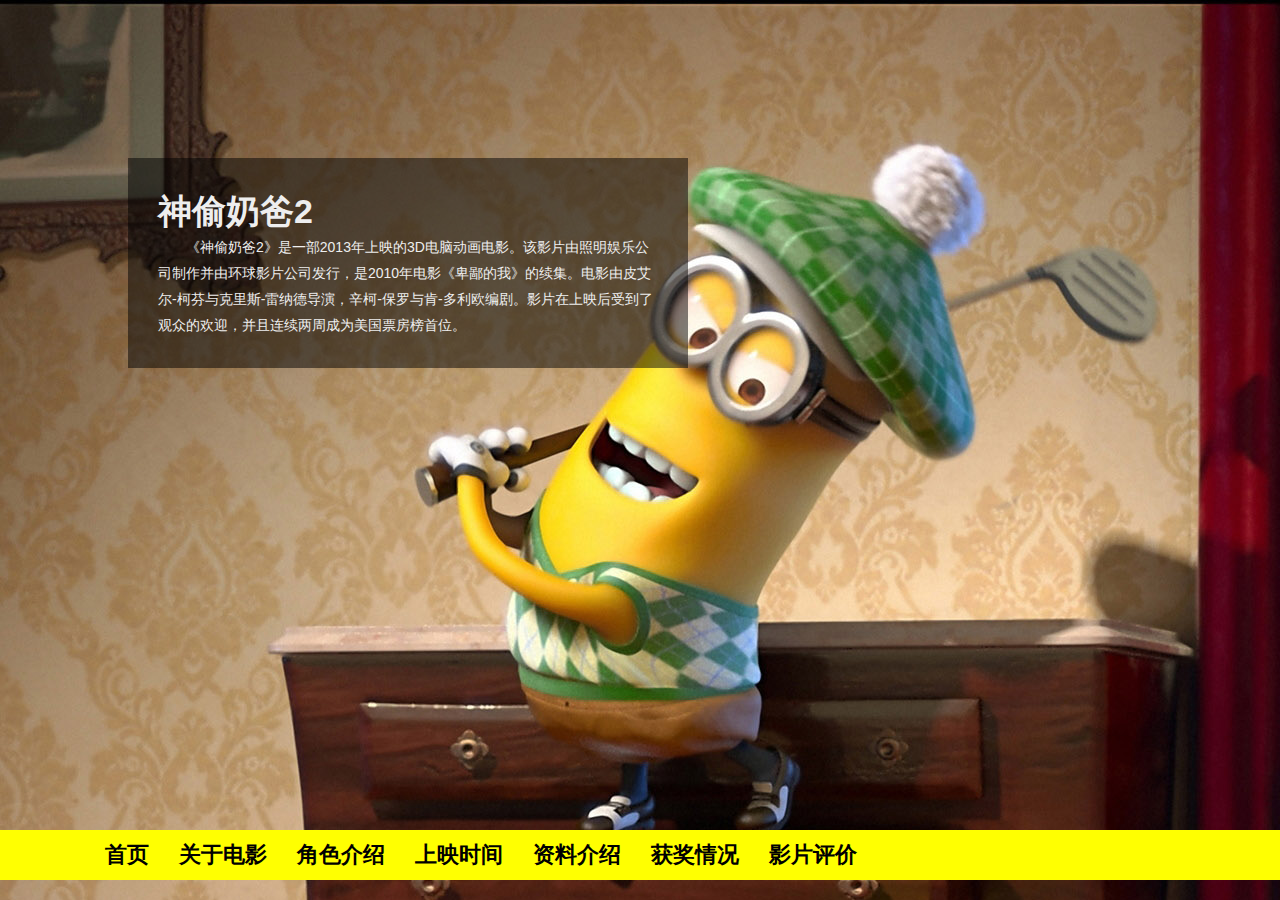
<file: index.html>
<!DOCTYPE html PUBLIC "-//W3C//DTD XHTML 1.0 Transitional//EN" "http://www.w3.org/TR/xhtml1/DTD/xhtml1-transitional.dtd">
<html xmlns="http://www.w3.org/1999/xhtml">
<head>
<meta http-equiv="Content-Type" content="text/html; charset=utf-8" />
<title>神偷奶爸</title>
<link href="css/css.css" type=text/css rel=stylesheet>
</head>
<body style="background:url(images/bj1.jpg) top center no-repeat;">
<div class="main">
  <div class="index_con">
    <h2>神偷奶爸2</h2>
    <p>《神偷奶爸2》是一部2013年上映的3D电脑动画电影。该影片由照明娱乐公司制作并由环球影片公司发行，是2010年电影《卑鄙的我》的续集。电影由皮艾尔-柯芬与克里斯-雷纳德导演，辛柯-保罗与肯-多利欧编剧。影片在上映后受到了观众的欢迎，并且连续两周成为美国票房榜首位。</p>
    <p></p>
    <p></p>
    <p></p>
  </div>
</div>
<div class="clear"></div>
<!-----------------end main-------------------->
<div class="nav">
  <ul>
    <li><a href="index.html">首页</a> </li>
    <li><a href="about.html">关于电影</a> </li>
    <li><a href="jieshao.html">角色介绍 </a> </li>
    <li><a href="shangying.html">上映时间 </a></li>
    <li><a href="ziliao.html">资料介绍 </a></li>
    <li><a href="huojiang.html">获奖情况 </a></li>
    <li><a href="pingjia.html">影片评价 </a></li>
  
  </ul>
</div>
<!-----------------end nav--------------------->
<div class="clear"></div>
</body>
</html>
</file>
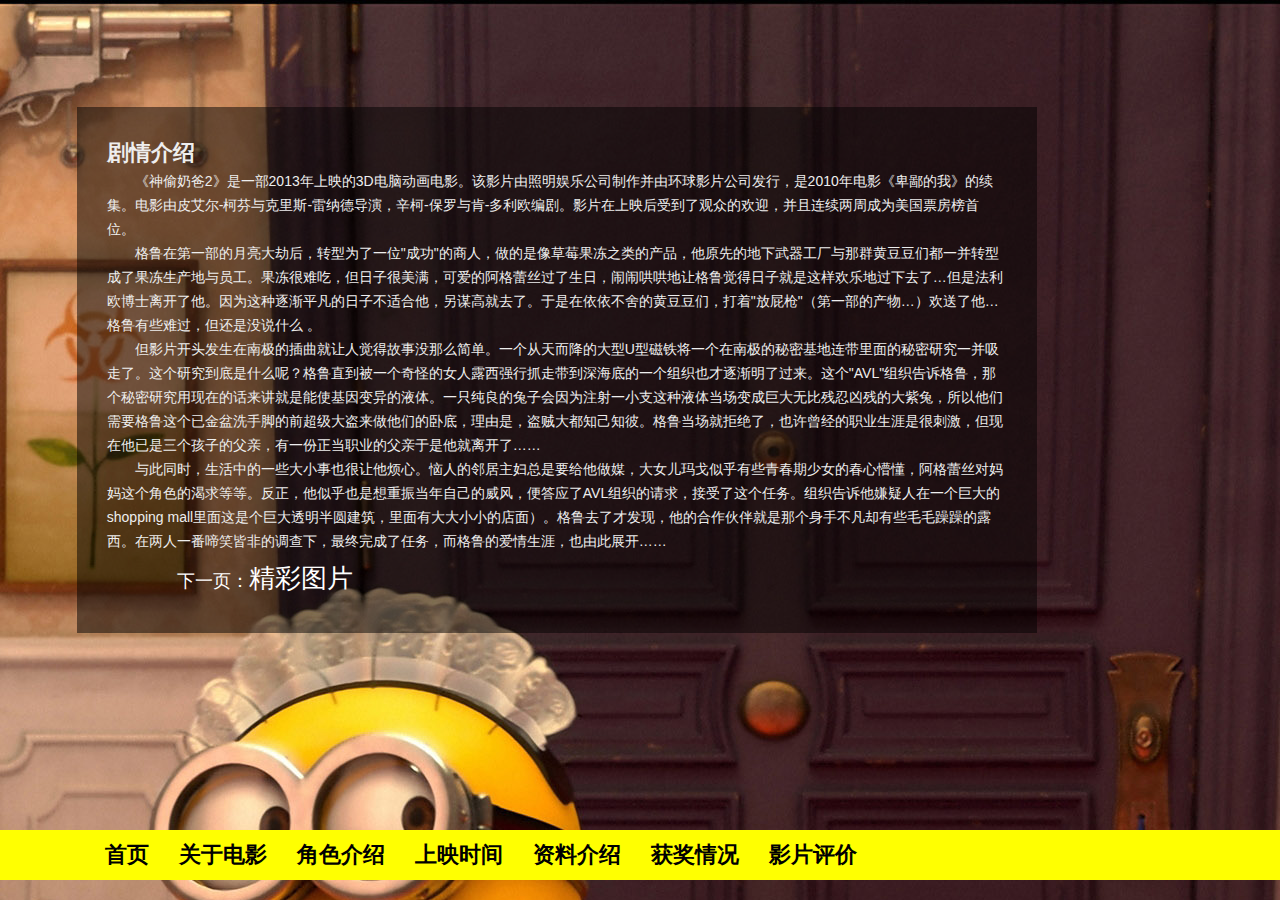
<file: about.html>
<!DOCTYPE html PUBLIC "-//W3C//DTD XHTML 1.0 Transitional//EN" "http://www.w3.org/TR/xhtml1/DTD/xhtml1-transitional.dtd">
<html xmlns="http://www.w3.org/1999/xhtml">
<head>
<meta http-equiv="Content-Type" content="text/html; charset=utf-8"  />
<title>神偷奶爸</title>
<link href="css/css.css" type=text/css rel=stylesheet>
</head>
<body style="background:url(images/bj2.jpg) top center no-repeat;">
<div class="main">
  <div class="jieshao_con">
    <h2>剧情介绍</h2>
    <p>《神偷奶爸2》是一部2013年上映的3D电脑动画电影。该影片由照明娱乐公司制作并由环球影片公司发行，是2010年电影《卑鄙的我》的续集。电影由皮艾尔-柯芬与克里斯-雷纳德导演，辛柯-保罗与肯-多利欧编剧。影片在上映后受到了观众的欢迎，并且连续两周成为美国票房榜首位。</p>
    <p>格鲁在第一部的月亮大劫后，转型为了一位"成功"的商人，做的是像草莓果冻之类的产品，他原先的地下武器工厂与那群黄豆豆们都一并转型成了果冻生产地与员工。果冻很难吃，但日子很美满，可爱的阿格蕾丝过了生日，闹闹哄哄地让格鲁觉得日子就是这样欢乐地过下去了…但是法利欧博士离开了他。因为这种逐渐平凡的日子不适合他，另谋高就去了。于是在依依不舍的黄豆豆们，打着"放屁枪"（第一部的产物…）欢送了他…格鲁有些难过，但还是没说什么 。</p>
    <p>但影片开头发生在南极的插曲就让人觉得故事没那么简单。一个从天而降的大型U型磁铁将一个在南极的秘密基地连带里面的秘密研究一并吸走了。这个研究到底是什么呢？格鲁直到被一个奇怪的女人露西强行抓走带到深海底的一个组织也才逐渐明了过来。这个"AVL"组织告诉格鲁，那个秘密研究用现在的话来讲就是能使基因变异的液体。一只纯良的兔子会因为注射一小支这种液体当场变成巨大无比残忍凶残的大紫兔，所以他们需要格鲁这个已金盆洗手脚的前超级大盗来做他们的卧底，理由是，盗贼大都知己知彼。格鲁当场就拒绝了，也许曾经的职业生涯是很刺激，但现在他已是三个孩子的父亲，有一份正当职业的父亲于是他就离开了……</p>
    <p>与此同时，生活中的一些大小事也很让他烦心。恼人的邻居主妇总是要给他做媒，大女儿玛戈似乎有些青春期少女的春心懵懂，阿格蕾丝对妈妈这个角色的渴求等等。反正，他似乎也是想重振当年自己的威风，便答应了AVL组织的请求，接受了这个任务。组织告诉他嫌疑人在一个巨大的shopping mall里面这是个巨大透明半圆建筑，里面有大大小小的店面）。格鲁去了才发现，他的合作伙伴就是那个身手不凡却有些毛毛躁躁的露西。在两人一番啼笑皆非的调查下，最终完成了任务，而格鲁的爱情生涯，也由此展开……</p>
    <p></p>
    <p></p>
<div class="jieshao_xia">下一页：<a href="tupian.html">精彩图片 </a></div>
    <p></p>
  </div>
</div>
<div class="clear"></div>
<!-----------------end main-------------------->
<div class="nav">
  <ul>
    <li><a href="index.html">首页</a> </li>
    <li><a href="about.html">关于电影</a> </li>
    <li><a href="jieshao.html">角色介绍 </a> </li>
    <li><a href="shangying.html">上映时间 </a></li>
    <li><a href="ziliao.html">资料介绍 </a></li>
    <li><a href="huojiang.html">获奖情况 </a></li>
    <li><a href="pingjia.html">影片评价 </a></li>
   
  </ul>
</div>
<!-----------------end nav--------------------->
<div class="clear"></div>
</body>
</html>
</file>
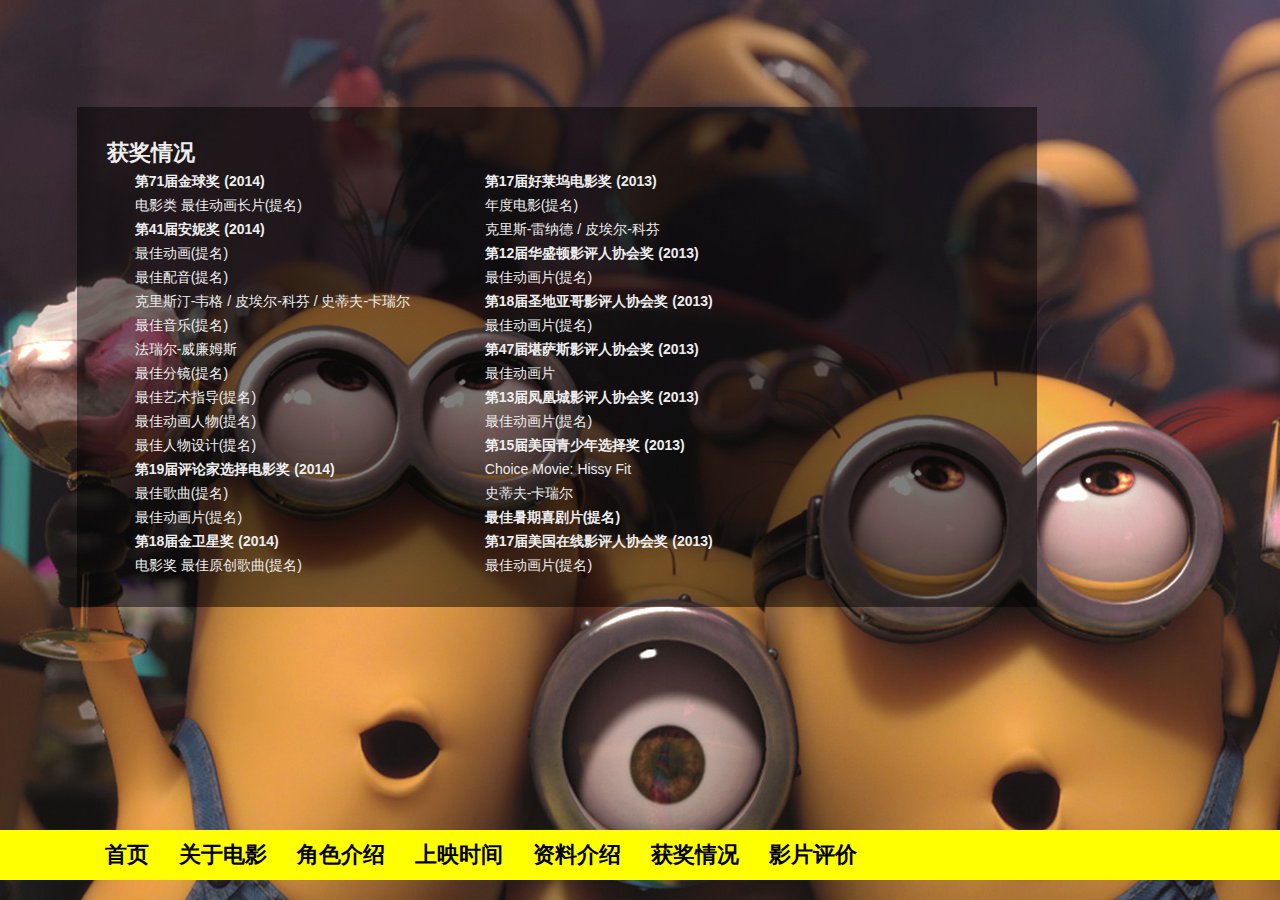
<file: huojiang.html>
<!DOCTYPE html PUBLIC "-//W3C//DTD XHTML 1.0 Transitional//EN" "http://www.w3.org/TR/xhtml1/DTD/xhtml1-transitional.dtd">
<html xmlns="http://www.w3.org/1999/xhtml">
<head>
<meta http-equiv="Content-Type" content="text/html; charset=utf-8"/>
<title>神偷奶爸</title>
<link href="css/css.css" type=text/css rel=stylesheet>
</head>
<body style="background:url(images/bj6.jpg) top center no-repeat;">
<div class="main">
  <div class="jieshao_con">
    <h2>获奖情况</h2>
    <div style="width:350px; float:left;">
      <p><strong> 第71届金球奖 (2014)</strong></p>
      <p>电影类 最佳动画长片(提名) </p>
      <p><strong>第41届安妮奖 (2014) </strong></p>
      <p>最佳动画(提名) </p>
      <p>最佳配音(提名) </p>
      <p>克里斯汀-韦格 / 皮埃尔-科芬 / 史蒂夫-卡瑞尔 </p>
      <p>最佳音乐(提名) </p>
      <p>法瑞尔-威廉姆斯 </p>
      <p>最佳分镜(提名) </p>
      <p>最佳艺术指导(提名) </p>
      <p>最佳动画人物(提名) </p>
      <p>最佳人物设计(提名) </p>
      <p><strong>第19届评论家选择电影奖 (2014) </strong></p>
      <p>最佳歌曲(提名) </p>
      <p>最佳动画片(提名) </p>
      <p><strong>第18届金卫星奖 (2014)</strong> </p>
      <p>电影奖 最佳原创歌曲(提名) </p>
    </div>
    <div style="width:350px; float:left;">
      <p><strong> 第17届好莱坞电影奖 (2013) </strong></p>
      <p>年度电影(提名) </p>
      <p>克里斯-雷纳德 / 皮埃尔-科芬 </p>
      <p><strong>第12届华盛顿影评人协会奖 (2013)</strong> </p>
      <p>最佳动画片(提名) </p>
      <p><strong>第18届圣地亚哥影评人协会奖 (2013) </strong></p>
      <p>最佳动画片(提名) </p>
      <p><strong>第47届堪萨斯影评人协会奖 (2013) </strong></p>
      <p>最佳动画片 </p>
      <p><strong>第13届凤凰城影评人协会奖 (2013) </strong></p>
      <p>最佳动画片(提名) </p>
      <p><strong>第15届美国青少年选择奖 (2013) </strong></p>
      <p>Choice Movie: Hissy Fit </p>
      <p>史蒂夫-卡瑞尔 </p>
      <p><strong>最佳暑期喜剧片(提名) </strong></p>
      <p><strong>第17届美国在线影评人协会奖 (2013) </strong></p>
      <p>最佳动画片(提名) </p>
      <p></p>
    </div>
  </div>
</div>
<div class="clear"></div>
<!-----------------end main-------------------->
<div class="nav">
  <ul>
    <li><a href="index.html">首页</a> </li>
    <li><a href="about.html">关于电影</a> </li>
    <li><a href="jieshao.html">角色介绍 </a> </li>
    <li><a href="shangying.html">上映时间 </a></li>
    <li><a href="ziliao.html">资料介绍 </a></li>
    <li><a href="huojiang.html">获奖情况 </a></li>
    <li><a href="pingjia.html">影片评价 </a></li>
    
  </ul>
</div>
<!-----------------end nav--------------------->
<div class="clear"></div>
</body>
</html>
</file>
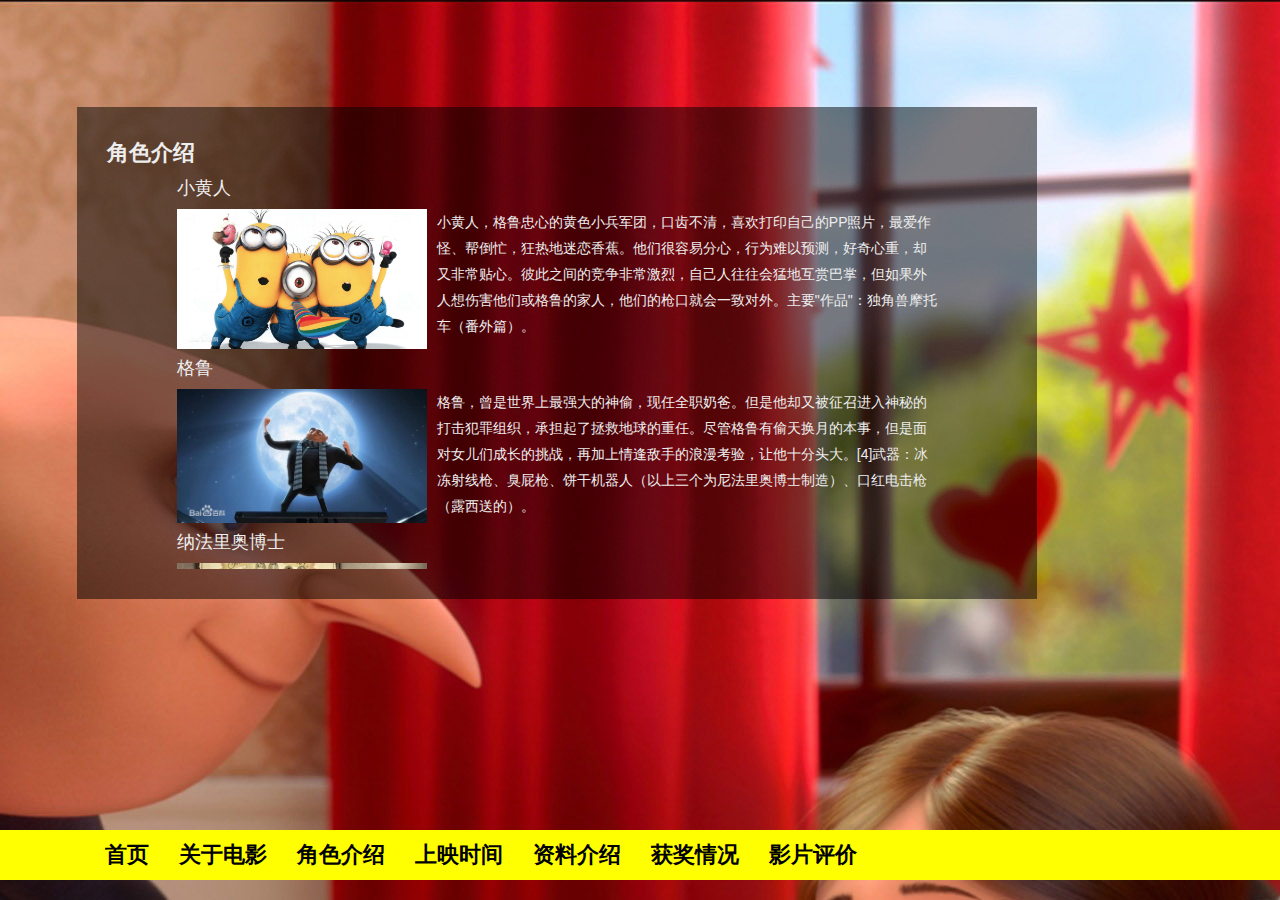
<file: jieshao.html>
<!DOCTYPE html PUBLIC "-//W3C//DTD XHTML 1.0 Transitional//EN" "http://www.w3.org/TR/xhtml1/DTD/xhtml1-transitional.dtd">
<html xmlns="http://www.w3.org/1999/xhtml">
<head>
<meta http-equiv="Content-Type" content="text/html; charset=utf-8" />
<title>神偷奶爸</title>
<link href="css/css.css" type=text/css rel=stylesheet>
</head>
<body style="background:url(images/bj3.jpg) top center no-repeat;">
<div class="main">
  <div class="jieshao_con">
    <h2>角色介绍</h2>
    <p></p>
    <div class="jieshao_main">
    <div class="jieshao_div">
      <div class="jieshao_div_t">小黄人</div>
      <div class="clear"></div>
      <div class="jieshao_div_l"><a href="#"><img src="images/j1.jpg" /></a></div>
      <div class="jieshao_div_r">小黄人，格鲁忠心的黄色小兵军团，口齿不清，喜欢打印自己的PP照片，最爱作怪、帮倒忙，狂热地迷恋香蕉。他们很容易分心，行为难以预测，好奇心重，却又非常贴心。彼此之间的竞争非常激烈，自己人往往会猛地互赏巴掌，但如果外人想伤害他们或格鲁的家人，他们的枪口就会一致对外。主要"作品"：独角兽摩托车（番外篇）。</div>
      <div class="clear"></div>
    </div>
    <div class="clear"></div>
    <!-----------------end jieshao_div--------------------->
    <div class="jieshao_div">
      <div class="jieshao_div_t">格鲁</div>
      <div class="clear"></div>
      <div class="jieshao_div_l"><a href="#"><img src="images/j2.jpg" /></a></div>
      <div class="jieshao_div_r">格鲁，曾是世界上最强大的神偷，现任全职奶爸。但是他却又被征召进入神秘的打击犯罪组织，承担起了拯救地球的重任。尽管格鲁有偷天换月的本事，但是面对女儿们成长的挑战，再加上情逢敌手的浪漫考验，让他十分头大。[4]武器：冰冻射线枪、臭屁枪、饼干机器人（以上三个为尼法里奥博士制造）、口红电击枪（露西送的）。</div>
      <div class="clear"></div>
    </div>
    <div class="clear"></div>
    <!-----------------end jieshao_div-------------------->
    <div class="jieshao_div">
      <div class="jieshao_div_t">纳法里奥博士</div>
      <div class="clear"></div>
      <div class="jieshao_div_l"><a href="#"><img src="images/j3.jpg" /></a></div>
      <div class="jieshao_div_r">纳法里奥博士是格鲁军团中的首席科学家，他有点健忘，还有点重听，因此经常发明一些颠三倒四的武器。当格鲁忙着当爸爸时，博士忍不住怀念起往日专心干坏事的好时光。主要"作品"：饼干机器人、摇滚机器人（造错了）、冰冻射线枪、臭屁枪（一代造错，二代有用）、格鲁牌果冻。</div>
      <div class="clear"></div>
    </div>
    <div class="clear"></div>
    <!-----------------end jieshao_div--------------------->
    <div class="jieshao_div">
      <div class="jieshao_div_t">玛戈</div>
      <div class="clear"></div>
      <div class="jieshao_div_l"><a href="#"><img src="images/j4.jpg" /></a></div>
      <div class="jieshao_div_r">玛戈是家中的支柱，她照顾两个妹妹并且维系一家人。但随着年龄增长，她开始注意起同龄的男孩子，而且变得只顾与朋友发短信不理睬家人，这让格鲁火冒三丈。</div>
      <div class="clear"></div>
    </div>
    <div class="clear"></div>
    <!-----------------end jieshao_div--------------------->
    <div class="jieshao_div">
      <div class="jieshao_div_t">伊迪丝</div>
      <div class="clear"></div>
      <div class="jieshao_div_l"><a href="#"><img src="images/j5.jpg" /></a></div>
      <div class="jieshao_div_r">伊迪丝是个调皮捣蛋鬼，她尖酸刻薄，像个男孩子。她想做什么从来不用经人许可，闯祸了才来祈求原谅。她自以为是忍者，总想参加格鲁的秘密任务。她酷爱恶作剧，喜欢用尼瓦里奥博士的道具惹事生非。</div>
      <div class="clear"></div>
    </div>
    <div class="clear"></div>
    <!-----------------end jieshao_div--------------------->
    <div class="jieshao_div">
      <div class="jieshao_div_t">艾格尼丝</div>
      <div class="clear"></div>
      <div class="jieshao_div_l"><a href="#"><img src="images/j6.jpg" /></a></div>
      <div class="jieshao_div_r">艾格尼丝是全家的心肝宝贝，她最爱独角兽与所有毛绒绒的玩意儿。她的可爱天下无敌，就算是超级坏蛋的铁石心肠，也会被她的抱抱给融化。</div>
      <div class="clear"></div>
    </div>
    <div class="clear"></div>
    <!-----------------end jieshao_div--------------------->
    <div class="jieshao_div">
      <div class="jieshao_div_t">露西</div>
      <div class="clear"></div>
      <div class="jieshao_div_l"><a href="#"><img src="images/j7.jpg" /></a></div>
      <div class="jieshao_div_r">露西是一位脚蹬6吋高跟鞋的摩登女特工，机警强悍，与格鲁联手追捕高度危险的超级坏蛋。她使用的古怪小道具甚至抢走了格鲁的风头，同时她还是个资深武术家，擅长一门融合了日本柔道、以色列格斗术、阿兹特克战技以及街舞的怪异功夫。不过她城府不如格鲁那样深，喜怒形于色，常常惹来不必要的注意，使情报工作陷入不利局面。主要武器：喷火枪、口红电击枪</div>
      <div class="clear"></div>
    </div>
    <div class="clear"></div>
    <!-----------------end jieshao_div---------------------> 
    <div class="jieshao_div">
      <div class="jieshao_div_t">艾尔.马乔</div>
      <div class="clear"></div>
      <div class="jieshao_div_l"><a href="#"><img src="images/j8.jpg" /></a></div>
      <div class="jieshao_div_r">艾尔.马乔，格鲁之前的霸气坏蛋，曾经骑鲨鱼绑250kg炸药骑进活火山，人们都以为他死了，但并没有死。后来决定用格鲁手下的小黄人来干坏事——全数打PX-41成了小紫人（当然，有幸存的小黄人），发射到很多国家的首都或重要城市，让小紫人吃城市！</div>
      <div class="clear"></div>
    </div>
    <div class="clear"></div>
    <!-----------------end jieshao_div---------------------> 
  </div>
</div>
</div>
<div class="clear"></div>
<!-----------------end jieshao_main--------------------->
<div class="nav">
  <ul>
    <li><a href="index.html">首页</a> </li>
    <li><a href="about.html">关于电影</a> </li>
    <li><a href="jieshao.html">角色介绍 </a> </li>
    <li><a href="shangying.html">上映时间 </a></li>
    <li><a href="ziliao.html">资料介绍 </a></li>
    <li><a href="huojiang.html">获奖情况 </a></li>
    <li><a href="pingjia.html">影片评价 </a></li>
    
  </ul>
</div>
<!-----------------end nav--------------------->
<div class="clear"></div>
</body>
</html>
</file>
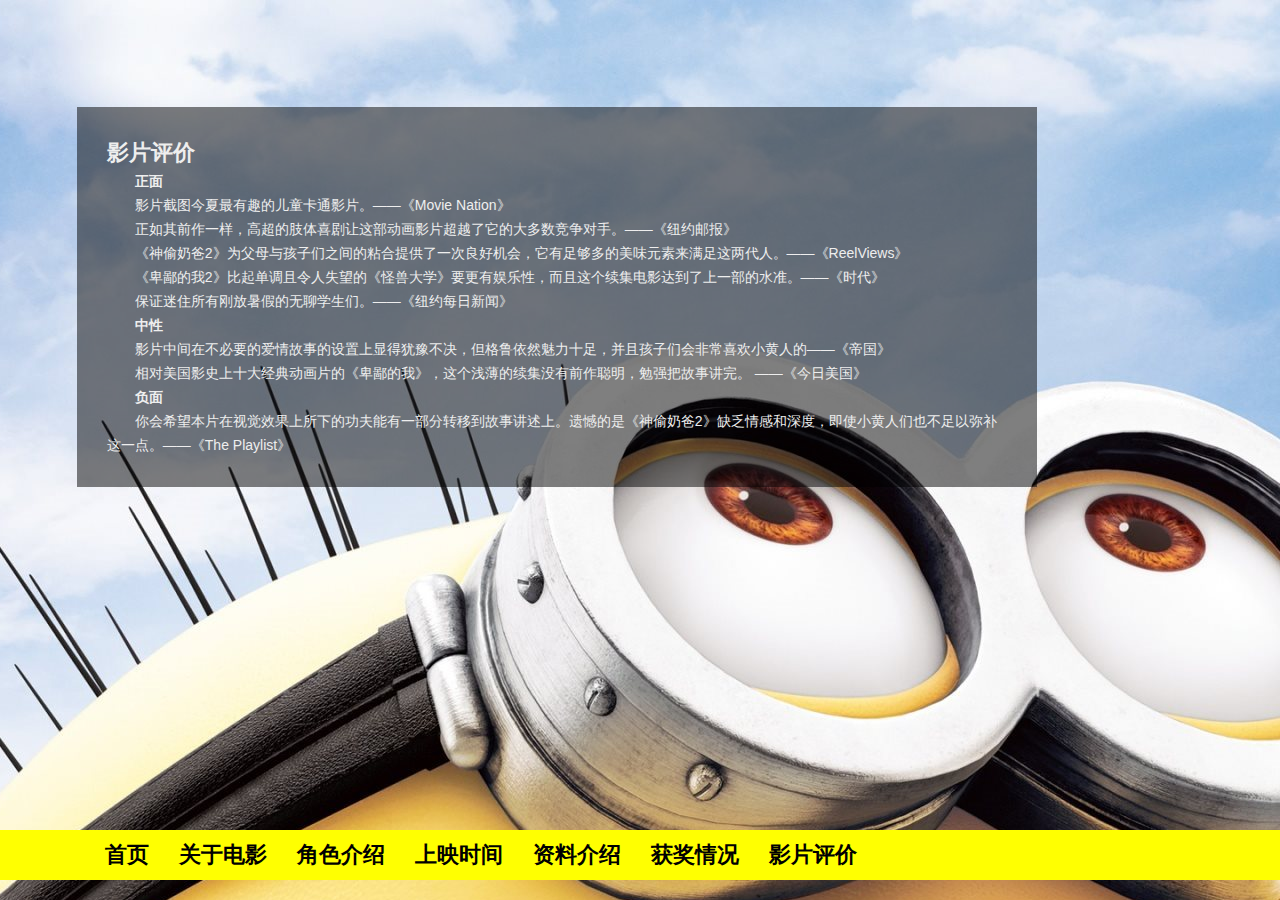
<file: pingjia.html>
<!DOCTYPE html PUBLIC "-//W3C//DTD XHTML 1.0 Transitional//EN" "http://www.w3.org/TR/xhtml1/DTD/xhtml1-transitional.dtd">
<html xmlns="http://www.w3.org/1999/xhtml">
<head>
<meta http-equiv="Content-Type" content="text/html; charset=utf-8" />
<title>神偷奶爸</title>
<link href="css/css.css" type=text/css rel=stylesheet>
</head>
<body style="background:url(images/bj7.jpg) top center no-repeat;">
<div class="main">
  <div class="jieshao_con">
    <h2>影片评价</h2>
    <p><strong>正面</strong></p>
    <p>影片截图今夏最有趣的儿童卡通影片。——《Movie Nation》 </p>
    <p>正如其前作一样，高超的肢体喜剧让这部动画影片超越了它的大多数竞争对手。——《纽约邮报》 </p>
    <p>《神偷奶爸2》为父母与孩子们之间的粘合提供了一次良好机会，它有足够多的美味元素来满足这两代人。——《ReelViews》 </p>
    <p>《卑鄙的我2》比起单调且令人失望的《怪兽大学》要更有娱乐性，而且这个续集电影达到了上一部的水准。——《时代》 </p>
    <p>保证迷住所有刚放暑假的无聊学生们。——《纽约每日新闻》 </p>
    <p><strong>中性</strong></p>
    <p>影片中间在不必要的爱情故事的设置上显得犹豫不决，但格鲁依然魅力十足，并且孩子们会非常喜欢小黄人的——《帝国》 </p>
    <p>相对美国影史上十大经典动画片的《卑鄙的我》，这个浅薄的续集没有前作聪明，勉强把故事讲完。 ——《今日美国》 </p>
    <p><strong>负面</strong> </p>
    <p>你会希望本片在视觉效果上所下的功夫能有一部分转移到故事讲述上。遗憾的是《神偷奶爸2》缺乏情感和深度，即使小黄人们也不足以弥补这一点。——《The Playlist》 </p>
    <p></p>
  </div>
</div>
<div class="clear"></div>
<!-----------------end main-------------------->
<div class="nav">
  <ul>
    <li><a href="index.html">首页</a> </li>
    <li><a href="about.html">关于电影</a> </li>
    <li><a href="jieshao.html">角色介绍 </a> </li>
    <li><a href="shangying.html">上映时间 </a></li>
    <li><a href="ziliao.html">资料介绍 </a></li>
    <li><a href="huojiang.html">获奖情况 </a></li>
    <li><a href="pingjia.html">影片评价 </a></li>
    
  </ul>
</div>
<!-----------------end nav--------------------->
<div class="clear"></div>
</body>
</html>
</file>
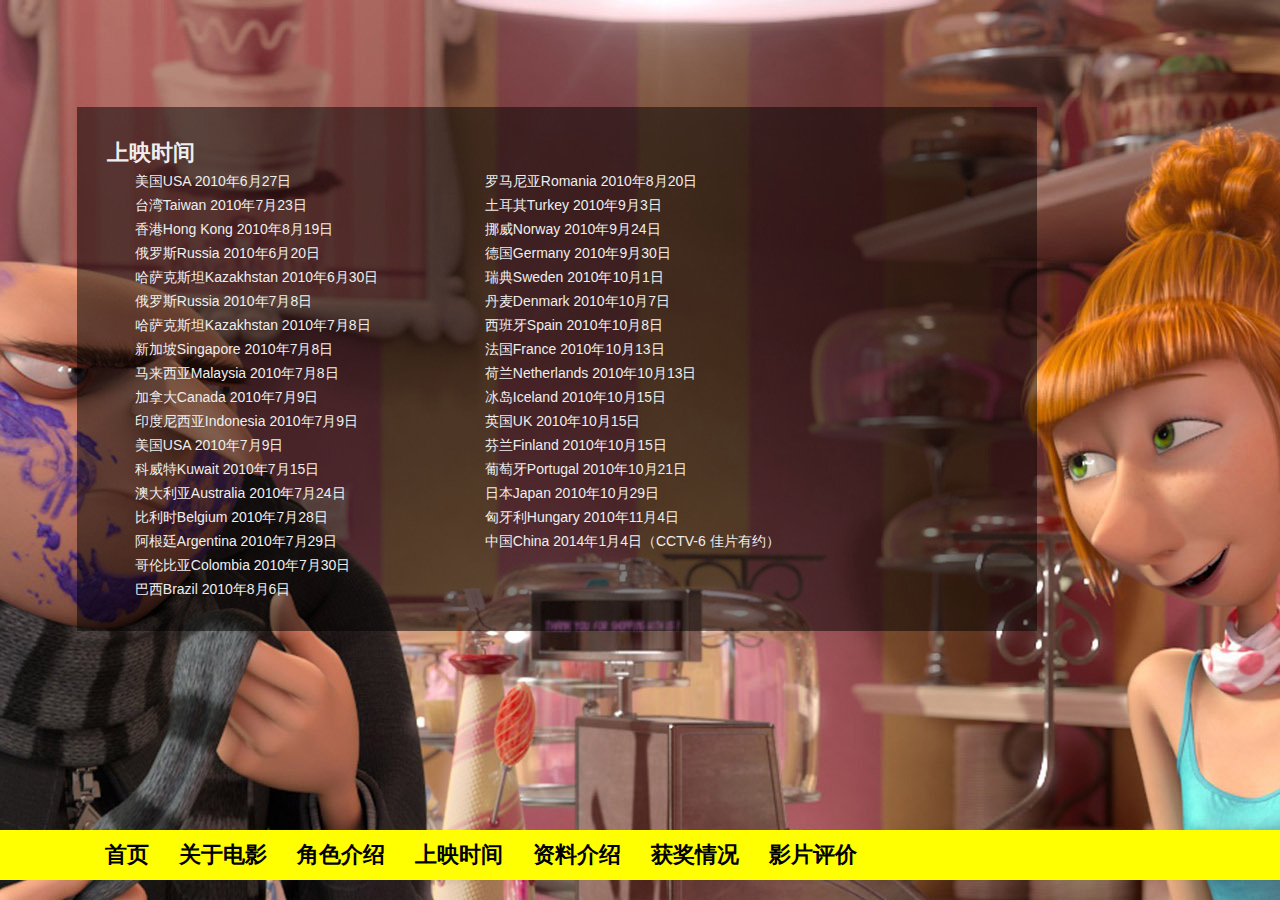
<file: shangying.html>
<!DOCTYPE html PUBLIC "-//W3C//DTD XHTML 1.0 Transitional//EN" "http://www.w3.org/TR/xhtml1/DTD/xhtml1-transitional.dtd">
<html xmlns="http://www.w3.org/1999/xhtml">
<head>
<meta http-equiv="Content-Type" content="text/html; charset=utf-8" />
<title>神偷奶爸</title>
<link href="css/css.css" type=text/css rel=stylesheet>
</head>
<body style="background:url(images/bj4.jpg) top center no-repeat;">
<div class="main">
  <div class="jieshao_con">
    <h2>上映时间</h2>
    <div style="width:350px; float:left;">
      <p>美国USA 2010年6月27日 </p>
      <p>台湾Taiwan 2010年7月23日 </p>
      <p>香港Hong Kong 2010年8月19日 </p>
      <p>俄罗斯Russia 2010年6月20日 </p>
      <p>哈萨克斯坦Kazakhstan 2010年6月30日 </p>
      <p>俄罗斯Russia 2010年7月8日 </p>
      <p>哈萨克斯坦Kazakhstan 2010年7月8日 </p>
      <p>新加坡Singapore 2010年7月8日 </p>
      <p>马来西亚Malaysia 2010年7月8日 </p>
      <p>加拿大Canada 2010年7月9日 </p>
      <p>印度尼西亚Indonesia 2010年7月9日 </p>
      <p>美国USA 2010年7月9日 </p>
      <p>科威特Kuwait 2010年7月15日 </p>
      <p>澳大利亚Australia 2010年7月24日 </p>
      <p>比利时Belgium 2010年7月28日 </p>
      <p>阿根廷Argentina 2010年7月29日 </p>
      <p>哥伦比亚Colombia 2010年7月30日 </p>
      <p>巴西Brazil 2010年8月6日 </p>
    </div>
    <div style="width:350px; float:left;">
      <p>罗马尼亚Romania 2010年8月20日 </p>
      <p>土耳其Turkey 2010年9月3日 </p>
      <p>挪威Norway 2010年9月24日 </p>
      <p>德国Germany 2010年9月30日 </p>
      <p>瑞典Sweden 2010年10月1日 </p>
      <p>丹麦Denmark 2010年10月7日 </p>
      <p>西班牙Spain 2010年10月8日 </p>
      <p>法国France 2010年10月13日 </p>
      <p>荷兰Netherlands 2010年10月13日 </p>
      <p>冰岛Iceland 2010年10月15日 </p>
      <p>英国UK 2010年10月15日 </p>
      <p>芬兰Finland 2010年10月15日 </p>
      <p>葡萄牙Portugal 2010年10月21日 </p>
      <p>日本Japan 2010年10月29日 </p>
      <p>匈牙利Hungary 2010年11月4日 </p>
      <p>中国China 2014年1月4日（CCTV-6 佳片有约） </p>
    </div>
  </div>
</div>
<div class="clear"></div>
<!-----------------end main-------------------->
<div class="nav">
  <ul>
    <li><a href="index.html">首页</a> </li>
    <li><a href="about.html">关于电影</a> </li>
    <li><a href="jieshao.html">角色介绍 </a> </li>
    <li><a href="shangying.html">上映时间 </a></li>
    <li><a href="ziliao.html">资料介绍 </a></li>
    <li><a href="huojiang.html">获奖情况 </a></li>
    <li><a href="pingjia.html">影片评价 </a></li>
    
  </ul>
</div>
<!-----------------end nav--------------------->
<div class="clear"></div>
</body>
</html>
</file>
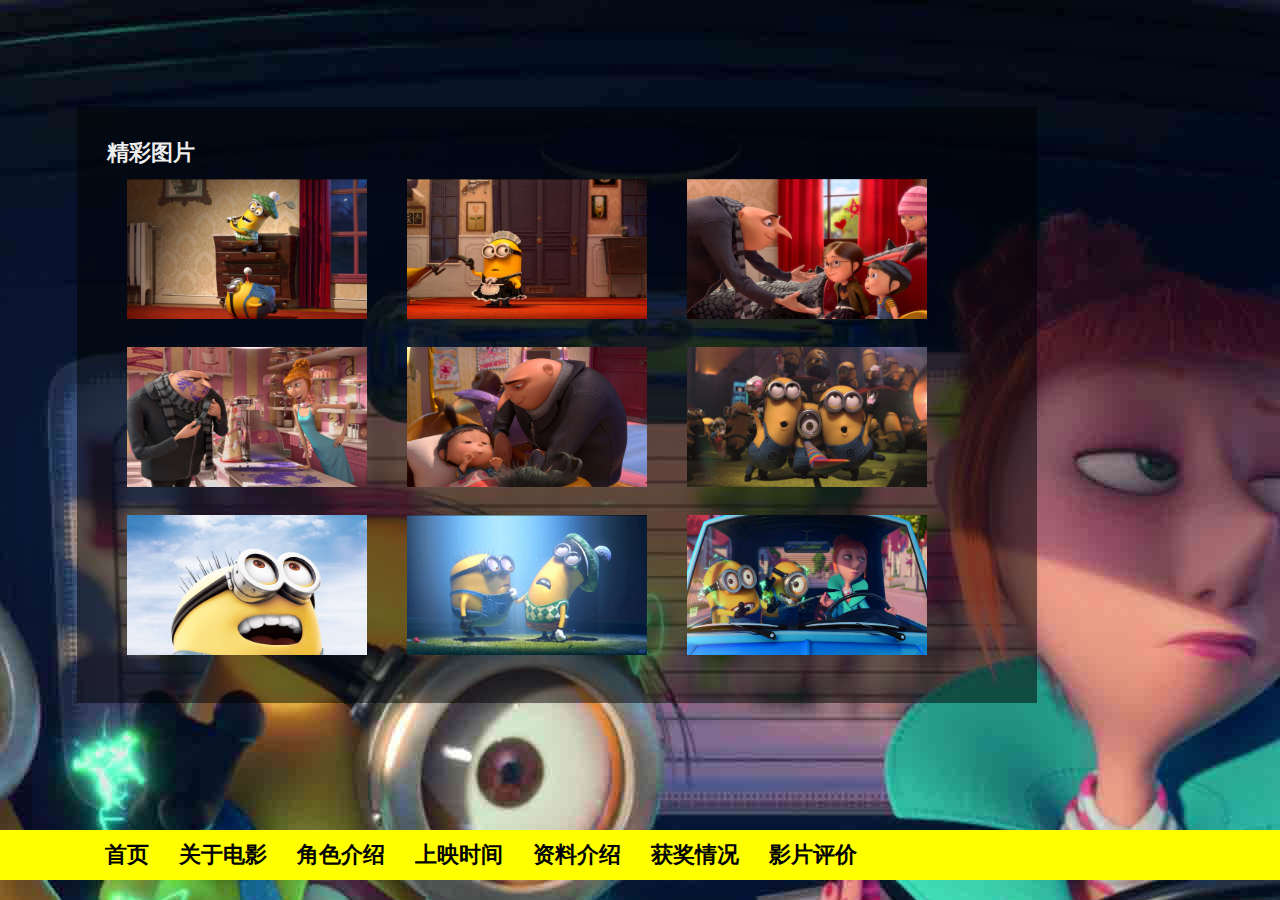
<file: tupian.html>
<!DOCTYPE html PUBLIC "-//W3C//DTD XHTML 1.0 Transitional//EN" "http://www.w3.org/TR/xhtml1/DTD/xhtml1-transitional.dtd">
<html xmlns="http://www.w3.org/1999/xhtml">
<head>
<meta http-equiv="Content-Type" content="text/html; charset=utf-8" />
<title>神偷奶爸</title>
<link href="css/css.css" type=text/css rel=stylesheet>
</head>
<body style="background:url(images/bj9.jpg) top center no-repeat;">
<div class="main">
  <div class="jieshao_con">
      <h2>精彩图片</h2>

    <div class="jieshao_list">
      <ul>
        <li><a href="#"><img src="images/bj1.jpg" /></a></li>
        <li><a href="#"><img src="images/bj2.jpg" /></a></li>
        <li><a href="#"><img src="images/bj3.jpg" /></a></li>
        <li><a href="#"><img src="images/bj4.jpg" /></a></li>
        <li><a href="#"><img src="images/bj5.jpg" /></a></li>
        <li><a href="#"><img src="images/bj6.jpg" /></a></li>
        <li><a href="#"><img src="images/bj7.jpg" /></a></li>
        <li><a href="#"><img src="images/bj8.jpg" /></a></li>
        <li><a href="#"><img src="images/bj9.jpg" /></a></li>
      </ul>
    </div>
    <p></p>
    <p></p>
  </div>
</div>
<div class="clear"></div>
<!-----------------end main-------------------->
<div class="nav">
  <ul>
    <li><a href="index.html">首页</a> </li>
    <li><a href="about.html">关于电影</a> </li>
    <li><a href="jieshao.html">角色介绍 </a> </li>
    <li><a href="shangying.html">上映时间 </a></li>
    <li><a href="ziliao.html">资料介绍 </a></li>
    <li><a href="huojiang.html">获奖情况 </a></li>
    <li><a href="pingjia.html">影片评价 </a></li>
    
  </ul>
</div>
<!-----------------end nav--------------------->
<div class="clear"></div>
</body>
</html>
</file>
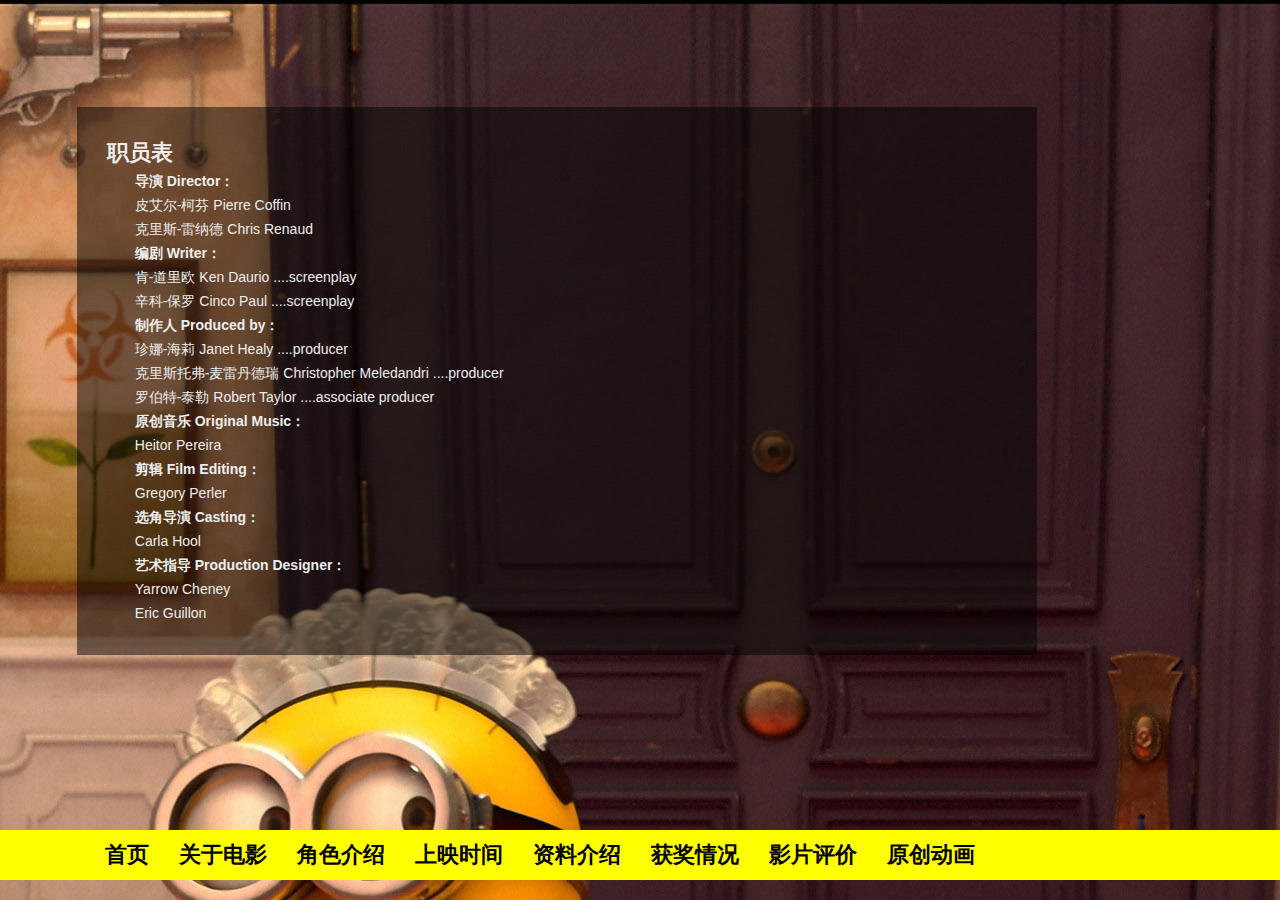
<file: zhiyuan.html>
<!DOCTYPE html PUBLIC "-//W3C//DTD XHTML 1.0 Transitional//EN" "http://www.w3.org/TR/xhtml1/DTD/xhtml1-transitional.dtd">
<html xmlns="http://www.w3.org/1999/xhtml">
<head>
<meta http-equiv="Content-Type" content="text/html; charset=utf-8" />
<title>神偷奶爸</title>
<link href="css/css.css" type=text/css rel=stylesheet>
</head>
<body style="background:url(images/bj2.jpg) top center no-repeat;">
<div class="main">
  <div class="jieshao_con">
    <h2>职员表</h2>
    <p><strong>导演 Director：</strong></p>
    <p>皮艾尔-柯芬 Pierre Coffin </p>
    <p>克里斯-雷纳德 Chris Renaud </p>
    <p><strong>编剧 Writer：</strong> </p>
    <p>肯-道里欧 Ken Daurio  ....screenplay </p>
    <p>辛科-保罗 Cinco Paul  ....screenplay </p>
    <p><strong>制作人 Produced by：</strong> </p>
    <p>珍娜-海莉 Janet Healy  ....producer </p>
    <p>克里斯托弗-麦雷丹德瑞 Christopher Meledandri  ....producer </p>
    <p>罗伯特-泰勒 Robert Taylor  ....associate producer </p>
    <p><strong>原创音乐 Original Music：</strong> </p>
    <p>Heitor Pereira </p>
    <p><strong>剪辑 Film Editing：</strong> </p>
    <p>Gregory Perler </p>
    <p><strong>选角导演 Casting：</strong> </p>
    <p>Carla Hool </p>
    <p><strong>艺术指导 Production Designer：</strong> </p>
    <p>Yarrow Cheney </p>
    <p>Eric Guillon </p>
    <p></p>
  </div>
</div>
<div class="clear"></div>
<!-----------------end main-------------------->
<div class="nav">
  <ul>
    <li><a href="index.html">首页</a> </li>
    <li><a href="about.html">关于电影</a> </li>
    <li><a href="jieshao.html">角色介绍 </a> </li>
    <li><a href="shangying.html">上映时间 </a></li>
    <li><a href="ziliao.html">资料介绍 </a></li>
    <li><a href="huojiang.html">获奖情况 </a></li>
    <li><a href="pingjia.html">影片评价 </a></li>
    <li><a href="yuanchuang.html">原创动画 </a></li>
  </ul>
</div>
<!-----------------end nav--------------------->
<div class="clear"></div>
</body>
</html>
</file>
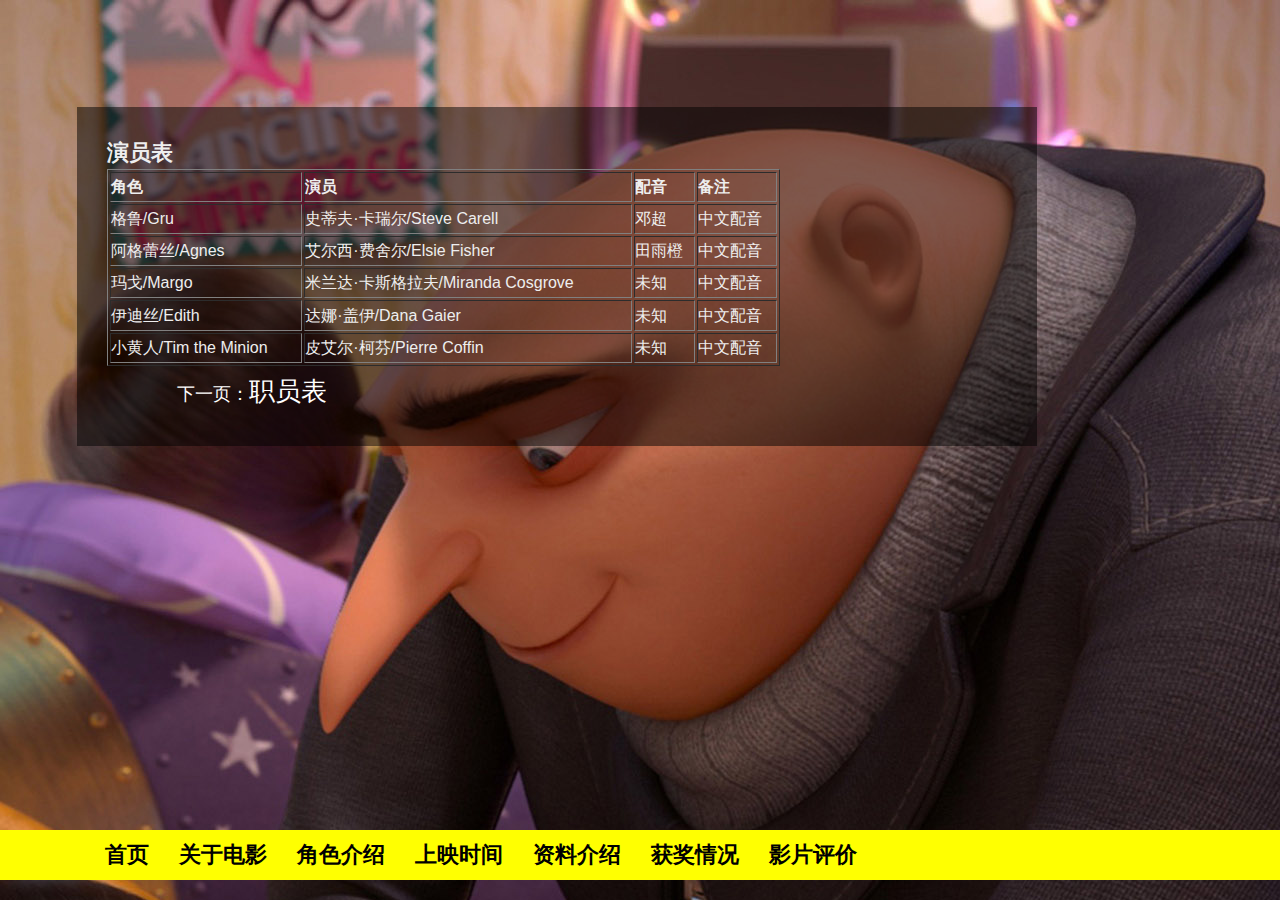
<file: ziliao.html>
<!DOCTYPE html PUBLIC "-//W3C//DTD XHTML 1.0 Transitional//EN" "http://www.w3.org/TR/xhtml1/DTD/xhtml1-transitional.dtd">
<html xmlns="http://www.w3.org/1999/xhtml">
<head>
<meta http-equiv="Content-Type" content="text/html; charset=utf-8" />
<title>神偷奶爸</title>
<link href="css/css.css" type=text/css rel=stylesheet>
</head>
<body style="background:url(images/bj5.jpg) top center no-repeat;">
<div class="main">
  <div class="jieshao_con">
    <h2>演员表</h2>
    <table width="673" height="197" border="1">
      <tr>
        <td><strong>角色</strong></td>
        <td><strong>演员</strong></td>
        <td><strong>配音</strong></td>
        <td><strong>备注</strong></td>
      </tr>
      <tr>
        <td>格鲁/Gru</td>
        <td>史蒂夫&middot;卡瑞尔/Steve Carell</td>
        <td>邓超</td>
        <td>中文配音</td>
      </tr>
      <tr>
        <td>阿格蕾丝/Agnes</td>
        <td>艾尔西&middot;费舍尔/Elsie Fisher</td>
        <td>田雨橙</td>
        <td>中文配音</td>
      </tr>
      <tr>
        <td>玛戈/Margo</td>
        <td>米兰达&middot;卡斯格拉夫/Miranda Cosgrove</td>
        <td>未知</td>
        <td>中文配音</td>
      </tr>
      <tr>
        <td>伊迪丝/Edith</td>
        <td>达娜&middot;盖伊/Dana Gaier</td>
        <td>未知</td>
        <td>中文配音</td>
      </tr>
      <tr>
        <td>小黄人/Tim the Minion</td>
        <td>皮艾尔&middot;柯芬/Pierre Coffin</td>
        <td>未知</td>
        <td>中文配音</td>
      </tr>
    </table>
<div class="jieshao_xia">下一页：<a href="zhiyuan.html">职员表 </a></div>
   
  </div>
</div>
<div class="clear"></div>
<!-----------------end main-------------------->
<div class="nav">
  <ul>
    <li><a href="index.html">首页</a> </li>
    <li><a href="about.html">关于电影</a> </li>
    <li><a href="jieshao.html">角色介绍 </a> </li>
    <li><a href="shangying.html">上映时间 </a></li>
    <li><a href="ziliao.html">资料介绍 </a></li>
    <li><a href="huojiang.html">获奖情况 </a></li>
    <li><a href="pingjia.html">影片评价 </a></li>
    
  </ul>
</div>
<!-----------------end nav--------------------->
<div class="clear"></div>
</body>
</html>
</file>
<file: css/css.css>
* { margin:0; padding:0; font-family:Verdana, Geneva, sans-serif;}
IMG { border:none;}
ul,li{ list-style:none; list-style-type:none;} 
A {	COLOR: #257ec0; TEXT-DECORATION: none}
A:hover {	COLOR: #ff7202; TEXT-DECORATION: underline}
.center{ text-align:center;}
.fl{ float:left;}
.fr{ float:right;}
.clear{ clear:both;}

.main{ width:100%; height:auto; min-height:700px; margin:30px auto; font-size:16px; color:#eee; line-height:26px;}

.index_con{width:500px; height:auto; padding:30px; margin:auto; position:absolute; margin:10%; background-color:rgba(0,0,0,0.5);}
.index_con h2{ font-size:34px; line-height:46px;}
.index_con p{ font-size:14px; line-height:26px; text-indent:2em;}

.jieshao_con{width:900px; height:auto; padding:30px; margin:auto; position:absolute; margin:6%; background-color:rgba(0,0,0,0.5);}
.jieshao_con h2{ font-size:22px; line-height:32px;}
.jieshao_con p{ font-size:14px; line-height:24px; text-indent:2em;}



.jieshao_main{width:900px; height:400px; overflow-y:scroll; }
.jieshao_div{width:760px; height:auto; margin:auto;}
.jieshao_div_t{width:760px; height:40px; font-size:18px; line-height:38px; margin:auto;}
.jieshao_div_l{ width:250px; height:auto; float:left; }
.jieshao_div_l img{ width:250px;}
.jieshao_div_r{ width:500px; height:auto; float:left;padding-left:10px; font-size:14px;color:#eee; line-height:26px;}
.jieshao_div_r p{font-size:14px;color:#eee; line-height:26px;}


.jieshao_list{width:900px; height:auto;  margin:auto;}
.jieshao_list ul{}
.jieshao_list li{ float:left; margin:10px 20px;}
.jieshao_list img{ width:240px; height:140px;}


.jieshao_xia{width:760px; height:50px; margin:auto; text-align:left; color:#fff; line-height:50px; font-size:18px;}
.jieshao_xia a{color:#fff; line-height:50px; font-size:26px;}


.nav{width:100%; height:50px; margin:auto; position:absolute; bottom:20px; background:#ffff01;  }
.nav ul{ width:1100px; margin:auto; }
.nav li{  text-align:center; float:left; padding:5px 15px; }
.nav li a{ font-size:22px; color:#000; line-height:40px;  font-family:黑体; font-weight:bold;}
.nav li a:hover{ text-decoration:none; color:#fff;}
.nav li:hover{ background:#900;}
.nav li:hover a{  color:#fff;}
</file>
